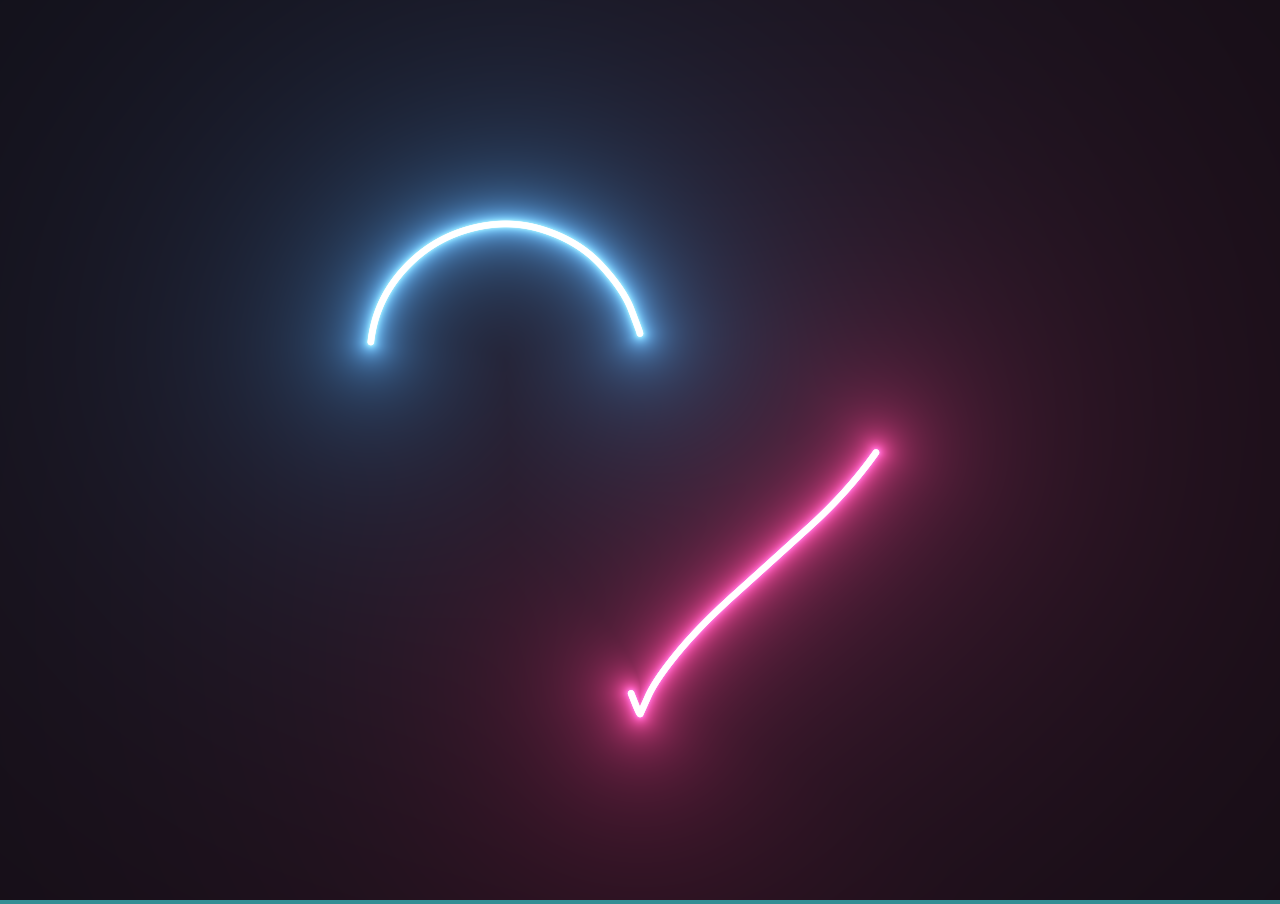
<file: heart.html>
<!DOCTYPE html>
<html lang="en">

<head>
    <meta charset="UTF-8">
    <meta http-equiv="X-UA-Compatible" content="IE=edge">
    <meta name="viewport" content="width=device-width, initial-scale=1.0">
    <title>I Love You </title>
    <style>
        body {
            background-color: #358e94;
            margin: 0;
            overflow: hidden;
            background-repeat: no-repeat;
        }
    </style>
</head>

<body>
    <canvas id="canvas" width="1400" height="600">
    </canvas>

    <!-- js here -->
    <script>
        var canvas = document.getElementById("canvas");

        canvas.width = window.innerWidth;
        canvas.height = window.innerHeight;

        // Initialize the GL context
        var gl = canvas.getContext('webgl');
        if (!gl) {
            console.error("Unable to initialize WebGL.");
        }

        //Time
        var time = 0.0;

        //************** Shader sources **************

        var vertexSource = `
attribute vec2 position;
void main() {
    gl_Position = vec4(position, 0.0, 1.0);
}
`;

        var fragmentSource = `
precision highp float;

uniform float width;
uniform float height;
vec2 resolution = vec2(width, height);

uniform float time;

#define POINT_COUNT 8

vec2 points[POINT_COUNT];
const float speed = -0.5;
const float len = 0.25;
float intensity = 1.3;
float radius = 0.008;

//https://www.shadertoy.com/view/MlKcDD
//Signed distance to a quadratic bezier
float sdBezier(vec2 pos, vec2 A, vec2 B, vec2 C){    
    vec2 a = B - A;
    vec2 b = A - 2.0*B + C;
    vec2 c = a * 2.0;
    vec2 d = A - pos;

    float kk = 1.0 / dot(b,b);
    float kx = kk * dot(a,b);
    float ky = kk * (2.0*dot(a,a)+dot(d,b)) / 3.0;
    float kz = kk * dot(d,a);      

    float res = 0.0;

    float p = ky - kx*kx;
    float p3 = p*p*p;
    float q = kx*(2.0*kx*kx - 3.0*ky) + kz;
    float h = q*q + 4.0*p3;

    if(h >= 0.0){ 
        h = sqrt(h);
        vec2 x = (vec2(h, -h) - q) / 2.0;
        vec2 uv = sign(x)*pow(abs(x), vec2(1.0/3.0));
        float t = uv.x + uv.y - kx;
        t = clamp( t, 0.0, 1.0 );

        // 1 root
        vec2 qos = d + (c + b*t)*t;
        res = length(qos);
    }else{
        float z = sqrt(-p);
        float v = acos( q/(p*z*2.0) ) / 3.0;
        float m = cos(v);
        float n = sin(v)*1.732050808;
        vec3 t = vec3(m + m, -n - m, n - m) * z - kx;
        t = clamp( t, 0.0, 1.0 );

        // 3 roots
        vec2 qos = d + (c + b*t.x)*t.x;
        float dis = dot(qos,qos);
        
        res = dis;

        qos = d + (c + b*t.y)*t.y;
        dis = dot(qos,qos);
        res = min(res,dis);
        
        qos = d + (c + b*t.z)*t.z;
        dis = dot(qos,qos);
        res = min(res,dis);

        res = sqrt( res );
    }
    
    return res;
}


//http://mathworld.wolfram.com/HeartCurve.html
vec2 getHeartPosition(float t){
    return vec2(16.0 * sin(t) * sin(t) * sin(t),
                            -(13.0 * cos(t) - 5.0 * cos(2.0*t)
                            - 2.0 * cos(3.0*t) - cos(4.0*t)));
}

//https://www.shadertoy.com/view/3s3GDn
float getGlow(float dist, float radius, float intensity){
    return pow(radius/dist, intensity);
}

float getSegment(float t, vec2 pos, float offset, float scale){
    for(int i = 0; i < POINT_COUNT; i++){
        points[i] = getHeartPosition(offset + float(i)*len + fract(speed * t) * 6.28);
    }
    
    vec2 c = (points[0] + points[1]) / 2.0;
    vec2 c_prev;
    float dist = 10000.0;
    
    for(int i = 0; i < POINT_COUNT-1; i++){
        //https://tinyurl.com/y2htbwkm
        c_prev = c;
        c = (points[i] + points[i+1]) / 2.0;
        dist = min(dist, sdBezier(pos, scale * c_prev, scale * points[i], scale * c));
    }
    return max(0.0, dist);
}

void main(){
    vec2 uv = gl_FragCoord.xy/resolution.xy;
    float widthHeightRatio = resolution.x/resolution.y;
    vec2 centre = vec2(0.5, 0.5);
    vec2 pos = centre - uv;
    pos.y /= widthHeightRatio;
    //Shift upwards to centre heart
    pos.y += 0.02;
    float scale = 0.000015 * height;
    
    float t = time;
    
    //Get first segment
  float dist = getSegment(t, pos, 0.0, scale);
  float glow = getGlow(dist, radius, intensity);
  
  vec3 col = vec3(0.0);

    //White core
  col += 10.0*vec3(smoothstep(0.003, 0.001, dist));
  //Pink glow
  col += glow * vec3(1.0,0.05,0.3);
  
  //Get second segment
  dist = getSegment(t, pos, 3.4, scale);
  glow = getGlow(dist, radius, intensity);
  
  //White core
  col += 10.0*vec3(smoothstep(0.003, 0.001, dist));
  //Blue glow
  col += glow * vec3(0.1,0.4,1.0);
        
    //Tone mapping
    col = 1.0 - exp(-col);

    //Gamma
    col = pow(col, vec3(0.4545));

    //Output to screen
     gl_FragColor = vec4(col,1.0);
}
`;

        //************** Utility functions **************

        window.addEventListener('resize', onWindowResize, false);

        function onWindowResize() {
            canvas.width = window.innerWidth;
            canvas.height = window.innerHeight;
            gl.viewport(0, 0, canvas.width, canvas.height);
            gl.uniform1f(widthHandle, window.innerWidth);
            gl.uniform1f(heightHandle, window.innerHeight);
        }


        //Compile shader and combine with source
        function compileShader(shaderSource, shaderType) {
            var shader = gl.createShader(shaderType);
            gl.shaderSource(shader, shaderSource);
            gl.compileShader(shader);
            if (!gl.getShaderParameter(shader, gl.COMPILE_STATUS)) {
                throw "Shader compile failed with: " + gl.getShaderInfoLog(shader);
            }
            return shader;
        }

        //From https://codepen.io/jlfwong/pen/GqmroZ
        //Utility to complain loudly if we fail to find the attribute/uniform
        function getAttribLocation(program, name) {
            var attributeLocation = gl.getAttribLocation(program, name);
            if (attributeLocation === -1) {
                throw 'Cannot find attribute ' + name + '.';
            }
            return attributeLocation;
        }

        function getUniformLocation(program, name) {
            var attributeLocation = gl.getUniformLocation(program, name);
            if (attributeLocation === -1) {
                throw 'Cannot find uniform ' + name + '.';
            }
            return attributeLocation;
        }

        //************** Create shaders **************

        //Create vertex and fragment shaders
        var vertexShader = compileShader(vertexSource, gl.VERTEX_SHADER);
        var fragmentShader = compileShader(fragmentSource, gl.FRAGMENT_SHADER);

        //Create shader programs
        var program = gl.createProgram();
        gl.attachShader(program, vertexShader);
        gl.attachShader(program, fragmentShader);
        gl.linkProgram(program);

        gl.useProgram(program);

        //Set up rectangle covering entire canvas 
        var vertexData = new Float32Array([
            -1.0, 1.0,     // top left
            -1.0, -1.0,     // bottom left
            1.0, 1.0,     // top right
            1.0, -1.0,     // bottom right
        ]);

        //Create vertex buffer
        var vertexDataBuffer = gl.createBuffer();
        gl.bindBuffer(gl.ARRAY_BUFFER, vertexDataBuffer);
        gl.bufferData(gl.ARRAY_BUFFER, vertexData, gl.STATIC_DRAW);

        // Layout of our data in the vertex buffer
        var positionHandle = getAttribLocation(program, 'position');

        gl.enableVertexAttribArray(positionHandle);
        gl.vertexAttribPointer(positionHandle,
            2,                 // position is a vec2 (2 values per component)
            gl.FLOAT, // each component is a float
            false,         // don't normalize values
            2 * 4,         // two 4 byte float components per vertex (32 bit float is 4 bytes)
            0                 // how many bytes inside the buffer to start from
        );

        //Set uniform handle
        var timeHandle = getUniformLocation(program, 'time');
        var widthHandle = getUniformLocation(program, 'width');
        var heightHandle = getUniformLocation(program, 'height');

        gl.uniform1f(widthHandle, window.innerWidth);
        gl.uniform1f(heightHandle, window.innerHeight);

        var lastFrame = Date.now();
        var thisFrame;

        function draw() {

            //Update time
            thisFrame = Date.now();
            time += (thisFrame - lastFrame) / 1000;
            lastFrame = thisFrame;

            //Send uniforms to program
            gl.uniform1f(timeHandle, time);
            //Draw a triangle strip connecting vertices 0-4
            gl.drawArrays(gl.TRIANGLE_STRIP, 0, 4);

            requestAnimationFrame(draw);
        }

        draw();
    </script>
</body>

</html>
</file>
